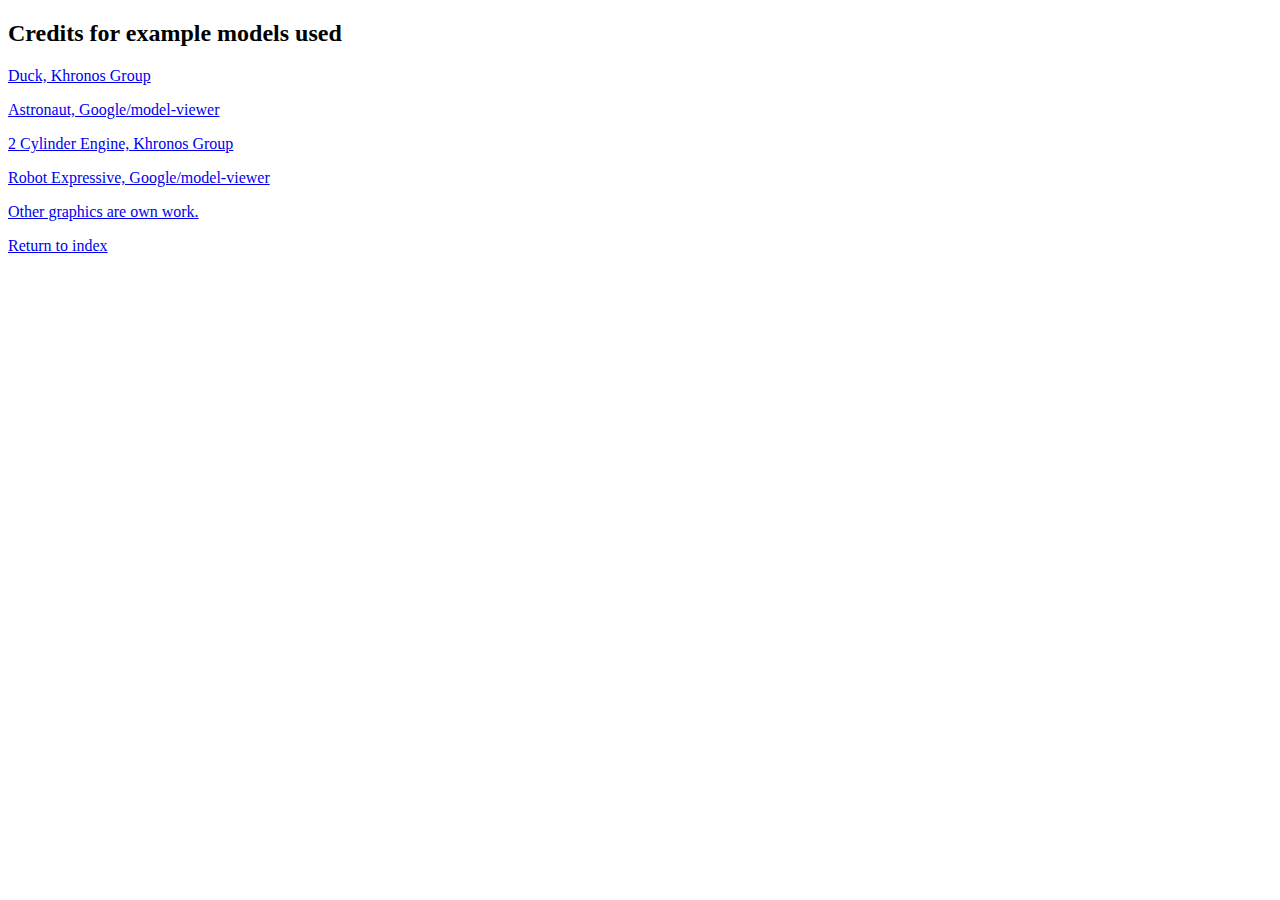
<file: credits.html>
<!DOCTYPE html>
<html>
<head>
	<meta charset="utf-8">
	<meta name="viewport" content="width=device-width, initial-scale=1">
	<title>Credits</title>
</head>
<body>
	<h2>Credits for example models used</h2>

	<a href="https://github.com/KhronosGroup/glTF-Sample-Models/blob/master/2.0/Duck/glTF-Binary">Duck, Khronos Group</a><p>

	<a href="https://github.com/google/model-viewer/blob/master/packages/shared-assets/models/Astronaut.glb">Astronaut, Google/model-viewer</a><p>

	<a href="https://github.com/KhronosGroup/glTF-Sample-Models/blob/master/1.0/2CylinderEngine/glTF-Binary">2 Cylinder Engine, Khronos Group</a><p>

	<a href="https://github.com/google/model-viewer/blob/master/packages/shared-assets/models/RobotExpressive.glb">Robot Expressive, Google/model-viewer<p>

	Other graphics are own work.<p>

	<a href="https://ma4096.github.io">Return to index</a>
</body>
</html>
</file>
